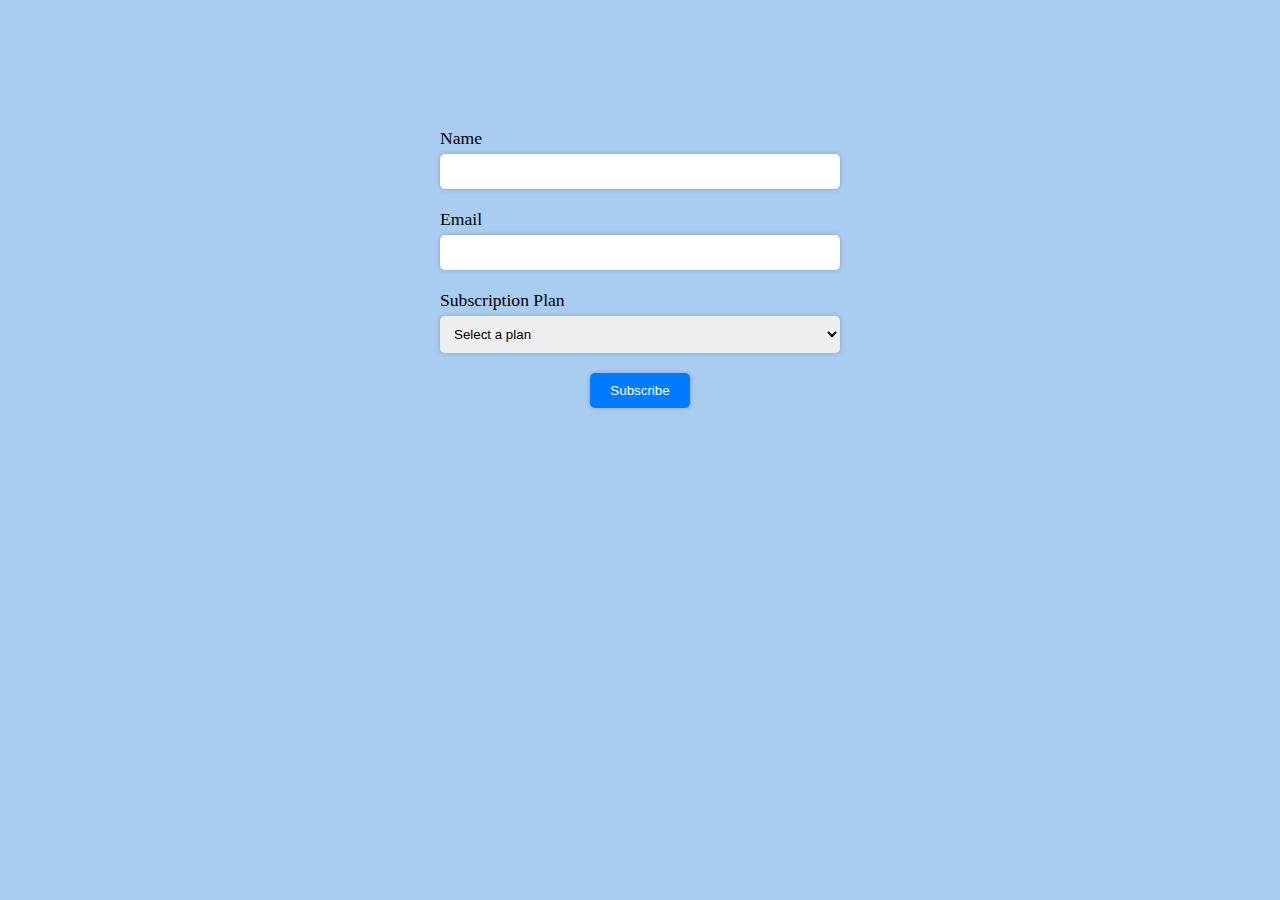
<file: subscribe.html>
<!DOCTYPE html>
<html>
    <head>
        <meta charset="utf-8">
        <meta http-equiv="X-UA-Compatible" content="IE=edge">
        <title></title>
        <meta name="description" content="">
        <meta name="viewport" content="width=device-width, initial-scale=1">
        <link rel="stylesheet" href="subscribe.css">
    </head>
    <body>
        <form>
            <div class="form-group">
              <label for="name">Name</label>
              <input type="text" id="name" name="name" required>
            </div>
            <div class="form-group">
              <label for="email">Email</label>
              <input type="email" id="email" name="email" required>
            </div>
            <div class="form-group">
              <label for="plan">Subscription Plan</label>
              <select id="plan" name="plan" required>
                <option value="" selected disabled>Select a plan</option>
                <option value="basic">Basic</option>
                <option value="standard">Standard</option>
                <option value="premium">Premium</option>
              </select>
            </div>
            <button id="btn" type="submit">Subscribe</button>
          </form>  <br> <br>
          <div id="showStatus">

          </div>        
        <script src="subscribe.js" async defer></script>
    </body>
</html>
</file>
<file: subscribe.css>
@import url('https://fonts.googleapis.com/css2?family=Poppins:wght@200&display=swap');

*{
  box-sizing: border-box;
  margin: 0;
  padding: 0;
}

body {
    background-color: #a9ccf1;
}

form {
    max-width: 400px;
    margin: auto;
    margin-top: 10%;
    display: flex;
    flex-direction: column;
    align-items: center;
  }
  
  .form-group {
    margin-bottom: 20px;
    width: 100%;
    display: flex;
    flex-direction: column;
  }
  
  label {
    margin-bottom: 5px;
    font-size: 1.1rem;
  }
  
  input,
  select {
    padding: 10px;
    border-radius: 5px;
    border: none;
    box-shadow: 0 0 5px rgba(0, 0, 0, 0.2);
  }
  
  input:focus,
  select:focus {
    outline: none;
    box-shadow: 0 0 5px rgba(0, 0, 0, 0.4);
  }
  
  button {
    background-color: #007bff;
    color: #fff;
    padding: 10px 20px;
    border: none;
    border-radius: 5px;
    box-shadow: 0 0 5px rgba(0, 0, 0, 0.2);
    transition: all 0.3s ease;
  }
  
  button:hover {
    background-color: #0062cc;
    cursor: pointer;
  }
  
  @media (max-width: 500px) {
    form {
      width: 100%;
      padding: 0 20px;
    }
  }
</file>
